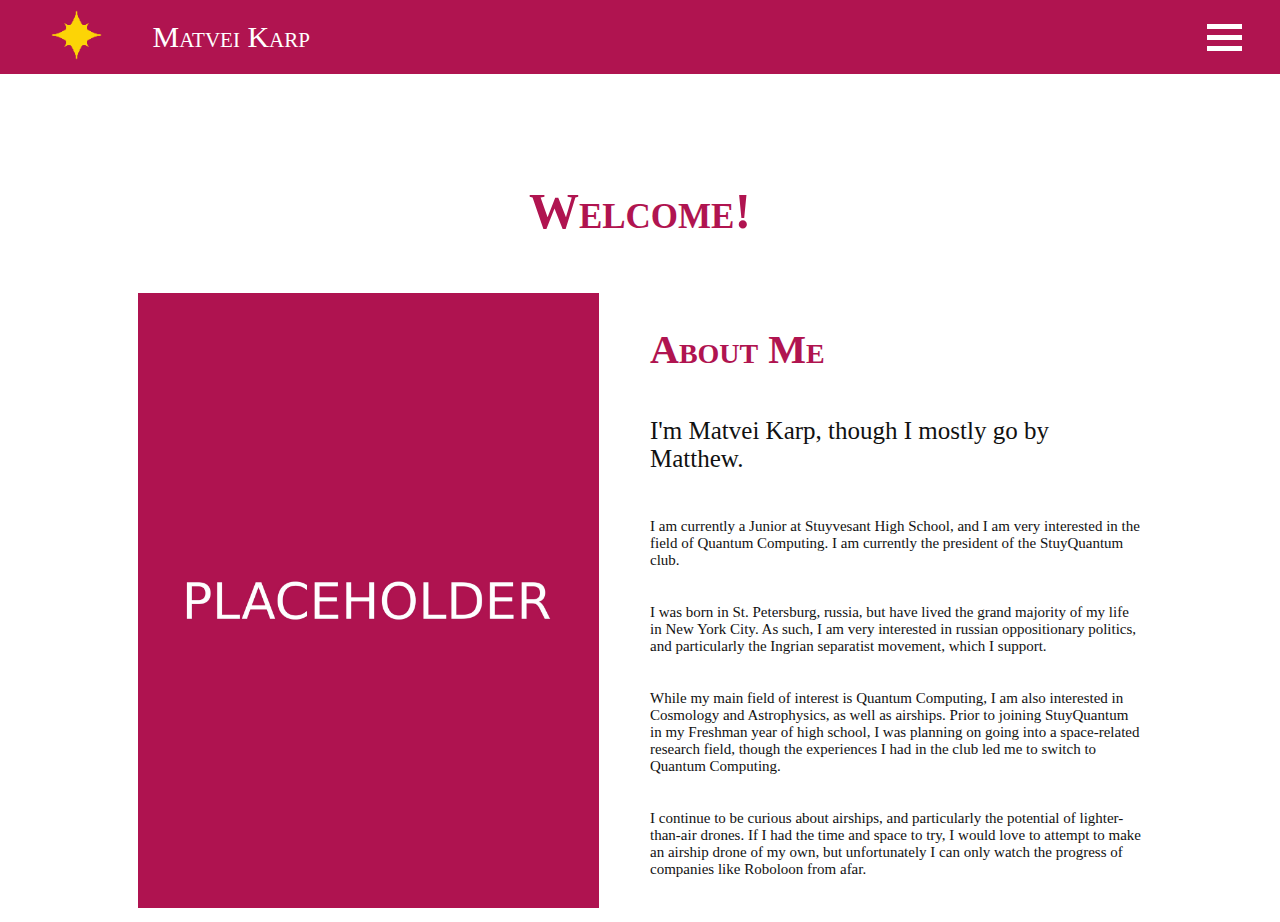
<file: index.html>
<!DOCTYPE html>
<html>
<head>
<meta charset="utf-8">
<title>Matvei Karp Homepage</title>
<meta name="viewport" content="width=device-width, initial-scale=1">
<link rel="stylesheet" href="matvei.css">
</head>
<body style="padding: 0%; margin: 0%;">
<div class="header">


    <div class="logobox">
      <a href="index.html" class="logolink">
        <img src="img/matstar2.png" class="logo"/>
      </a>
      <h1 class="name">Matvei Karp</h1>
    </div>
    <div class="menubox">
        <div class="menu" onclick="setNav(this)">

            <div class="bar1"></div>
            <div class="bar2"></div>
            <div class="bar3"></div>
    
        </div>
    </div>

</div>
<div id="nav" class="sidenav">
  <div class="nav">
    <a href="index.html">About</a>
    <a href="quantum.html">Quantum</a>
    <a href="other.html">Other</a>
    <a href="contact.html">Contact</a>
  </div>
</div>













<div class="content">
  <h1 class="supertitle">Welcome!</h1>
  <div class="halves" style="float: left;">
    <img src="img/PlaceHolder1.jpg" class="halfimage"/>
  </div>
  <div class="halves" style="float: right;">
    <h2 class="title">About Me</h2>
    <h3 class="subtitle">I'm Matvei Karp, though I mostly go by Matthew.</h3>
    <p class="text">
      I am currently a Junior at Stuyvesant High School, and I am very interested in the field of Quantum Computing. I am currently the president of the StuyQuantum club.
    </p>
    <p class="text">
      I was born in St. Petersburg, russia, but have lived the grand majority of my life in New York City. As such, I am very interested in russian oppositionary politics, and particularly the Ingrian separatist movement, which I support.
    </p>
    <p class="text">
      While my main field of interest is Quantum Computing, I am also interested in Cosmology and Astrophysics, as well as airships. Prior to joining StuyQuantum in my Freshman year of high school, I was planning on going into a space-related research field, though the experiences I had in the club led me to switch to Quantum Computing.
    </p>
    <p class="text">
      I continue to be curious about airships, and particularly the potential of lighter-than-air drones. If I had the time and space to try, I would love to attempt to make an airship drone of my own, but unfortunately I can only watch the progress of companies like Roboloon from afar.
    </p>
  </div>
</div>
<br>
<br>




















<script>
    function setNav(x) {
      document.getElementById("nav").classList.toggle("navigation");
      x.classList.toggle("change");
    }

    </script>


</body>
</html>
</file>
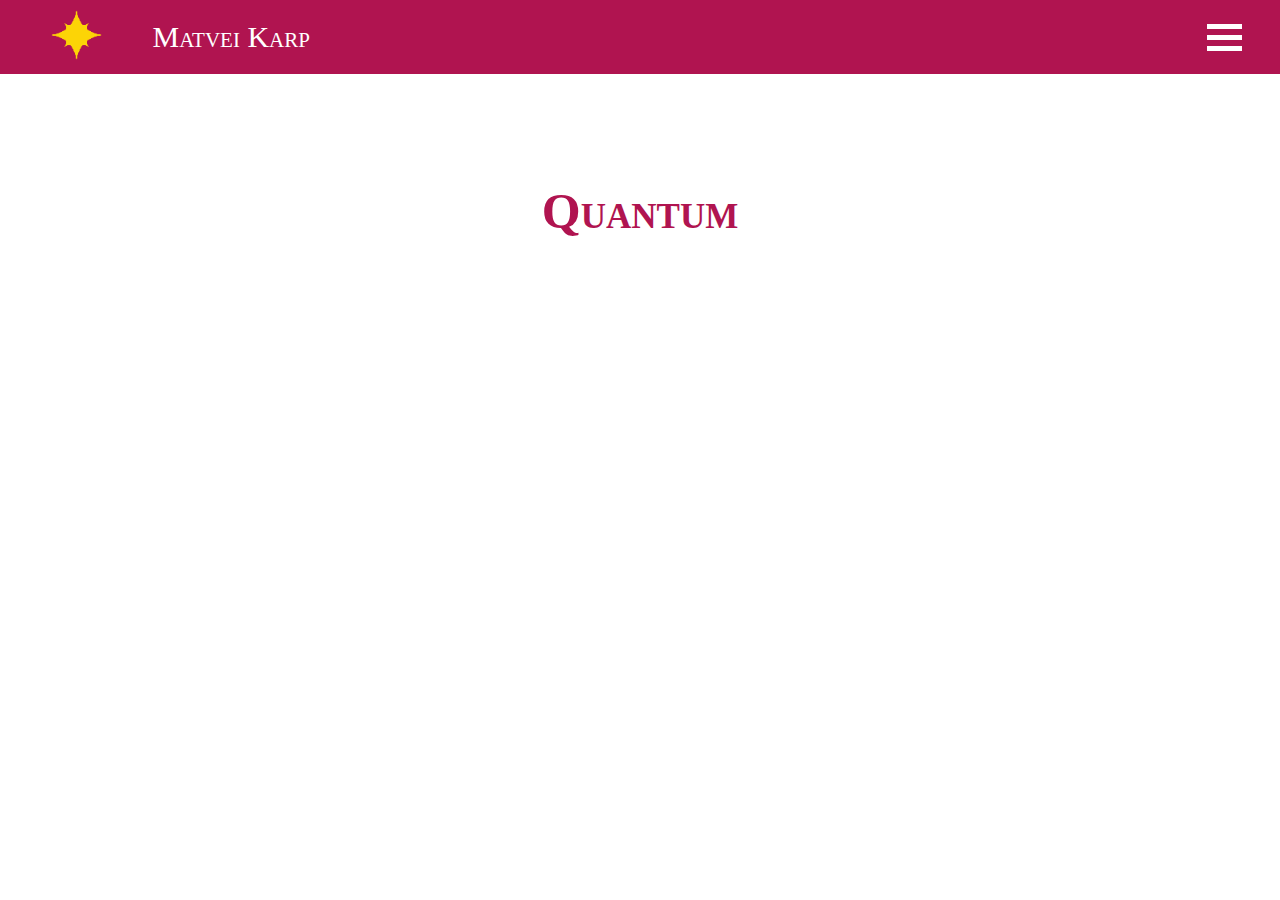
<file: quantum.html>
<!DOCTYPE html>
<html>
<head>
<meta charset="utf-8">
<title>Matvei Karp Homepage</title>
<meta name="viewport" content="width=device-width, initial-scale=1">
<link rel="stylesheet" href="matvei.css">
</head>
<body style="padding: 0%; margin: 0%;">
  <div class="header">


    <div class="logobox">
      <a href="index.html" class="logolink">
        <img src="img/matstar2.png" class="logo"/>
      </a>
      <h1 class="name">Matvei Karp</h1>
    </div>
    <div class="menubox">
        <div class="menu" onclick="setNav(this)">

            <div class="bar1"></div>
            <div class="bar2"></div>
            <div class="bar3"></div>
    
        </div>
    </div>

</div>
<div id="nav" class="sidenav">
  <div class="nav">
    <a href="index.html">About</a>
    <a href="quantum.html">Quantum</a>
    <a href="other.html">Other</a>
    <a href="contact.html">Contact</a>
  </div>
</div>













<div class="content">
  <h1 class="supertitle">Quantum</h1>
</div>
<br>
<br>




















<script>
    function setNav(x) {
      document.getElementById("nav").classList.toggle("navigation");
      x.classList.toggle("change");
    }

    </script>


</body>
</html>
</file>
<file: matvei.css>
/*Header*/

.header {
    background-color: #b01450;
    padding:0%;
    z-index: 3;
    position: sticky;
    top: 0;
    width: 100%;
    }



/*Side Menu Button*/

.menubox{
    height:100%;
    display: inline-flex;
    align-self: center;
    align-items: center;
    padding: 0% 1%;
    width: auto;
    right: 2%;
    position: absolute;
}

.menu{
  display: inline-block;
  cursor: pointer;
  right: 0;
}

.bar1, .bar2, .bar3 {
    width: 35px;
    height: 5px;
    background-color: #ffffff;
    margin: 6px 0;
    transition: 0.4s;
  }
  
  /* Rotate first bar */
  .change .bar1 {
    transform: translate(0, 11px) rotate(-45deg);
  }
  
  /* Fade out the second bar */
  .change .bar2 {opacity: 0;}
  
  /* Rotate last bar */
  .change .bar3 {
    transform: translate(0, -11px) rotate(45deg);
  }


/*Logo and Name*/

.logobox{
    height:100%;
    display: inline-flex;
    align-self: center;
    align-items: center;
    padding: 0% 2%;
    width: auto;
}

.logo{
    
    align-self: center;
    display: inline-block;
    width: 40%;
    padding-left: 20%;
}

.logolink{
    margin-right: 0%;
    padding-right: 0%;
    width: auto;
    margin: auto;
}

.name{
    display: inline-block;
    color: #ffffff;
    font-size: 30px;
    font-family: Cambria;
    font-variant: small-caps;
    font-weight: 100;
}




/*Content*/
.content {
  padding: 10%;
  padding-top:5%;
  position: static;
  z-index: 1;
  }

.supertitle{
  color: #b01450; 
  font-family: Cambria; 
  font-variant: small-caps; 
  font-weight: 600; 
  padding: 10px;  
  text-align: center;
  font-size: 50px;}

.halves{
  display: inline-block;
  width: 50%;
  margin: 0;
}

.halfimage{
  max-width: 90%;
  max-height:90%;
  margin: 2%;
}

.title{
  color: #b01450; 
  font-family: Cambria; 
  font-variant: small-caps; 
  font-weight: 600; 
  padding: 10px;  
  text-align: left;
  font-size: 40px;
}

.subtitle{
  color:#111111;
  font-family: Cambria;
  font-variant: normal;
  font-weight: 400;
  padding: 10px;
  padding-top: 0px;
  text-align:left;
  font-size: 25px;
}

.text{
  color:#111111;
  font-family: Cambria;
  font-variant: normal;
  font-weight: 300;
  padding: 10px;
  text-align:left;
  font-size: 15px;
}

/*Side Menu*/



.sidenav{
  height: 100%;
  width: 0;
  position: fixed; /* Stay in place */
  z-index: 1; /* Sit on top */
  left: 0;
  top: 0;
  background-color: rgb(0,0,0); /* Black fallback color */
  background-color: rgba(0,0,0, 0.9); /* Black w/opacity */
  overflow-x: hidden; /* Disable horizontal scroll */
  transition: 0.5s; /* 0.5 second transition effect to slide in or slide down the overlay (height or width, depending on reveal) */
}

.nav{
    
  position: relative;
  top: 25%; /* 25% from the top */
  width: 100%; /* 100% width */
  text-align: center; /* Centered text/links */
  margin-top: 30px; /* 30px top margin to avoid conflict with the close button on smaller screens */
}

.sidenav a {

    color: #ffffff;
    font-size: 15px;
    font-family: Cambria;
    font-variant: small-caps;
    font-weight: 100;
    padding: 8px;
    text-decoration: none;
    display: block; /* Display block instead of inline */
    transition: 0.3s; /* Transition effects on hover (color) */
}


.sidenav a:hover, .sidenav a:focus {
    background-color: rgb(60, 60, 60); /* Black fallback color */
    background-color: rgba(60, 60, 60, 0.9); /* Black w/opacity */
}

.navigation{
    width: 10%;
}


@media only screen and (max-width: 800px) {
    .sidenav a {font-size: 20px}
    .navigation{width: 50%;}
    .supertitle{font-size:40px;}
    .title{font-size:25px; padding: 5px;}
    .subtitle{font-size:12px; padding:2px; padding-top: 0px;}
    .text{font-size:8px; padding: 2px;}
  }
</file>
